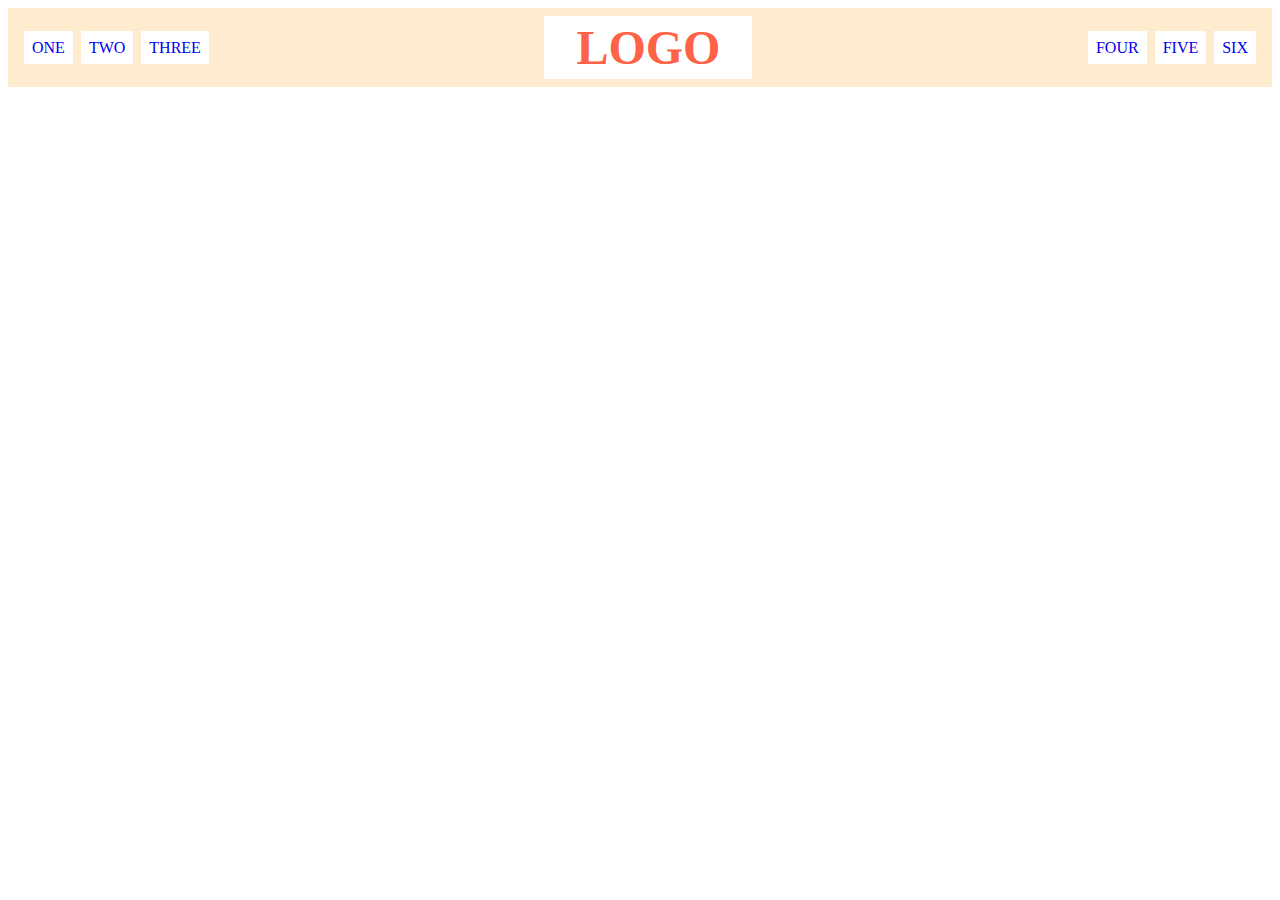
<file: flex/02-flex-header/index.html>
<!DOCTYPE html>
<html lang="en">
  <head>
    <meta charset="UTF-8">
    <meta http-equiv="X-UA-Compatible" content="IE=edge">
    <meta name="viewport" content="width=device-width, initial-scale=1.0">
    <title>Flex Header</title>
    <link rel="stylesheet" href="style.css">
  </head>
  <body>
    <div class="header">
      <div class="left-links">
        <ul>
          <li><a href="#">ONE</a></li>
          <li><a href="#">TWO</a></li>
          <li><a href="#">THREE</a></li>
        </ul>
      </div>
      <div class="logo">LOGO</div>
      <div class="right-links">
        <ul>
          <li><a href="#">FOUR</a></li>
          <li><a href="#">FIVE</a></li>
          <li><a href="#">SIX</a></li>
        </ul>
      </div>
    </div>
  </body>
</html>
</file>
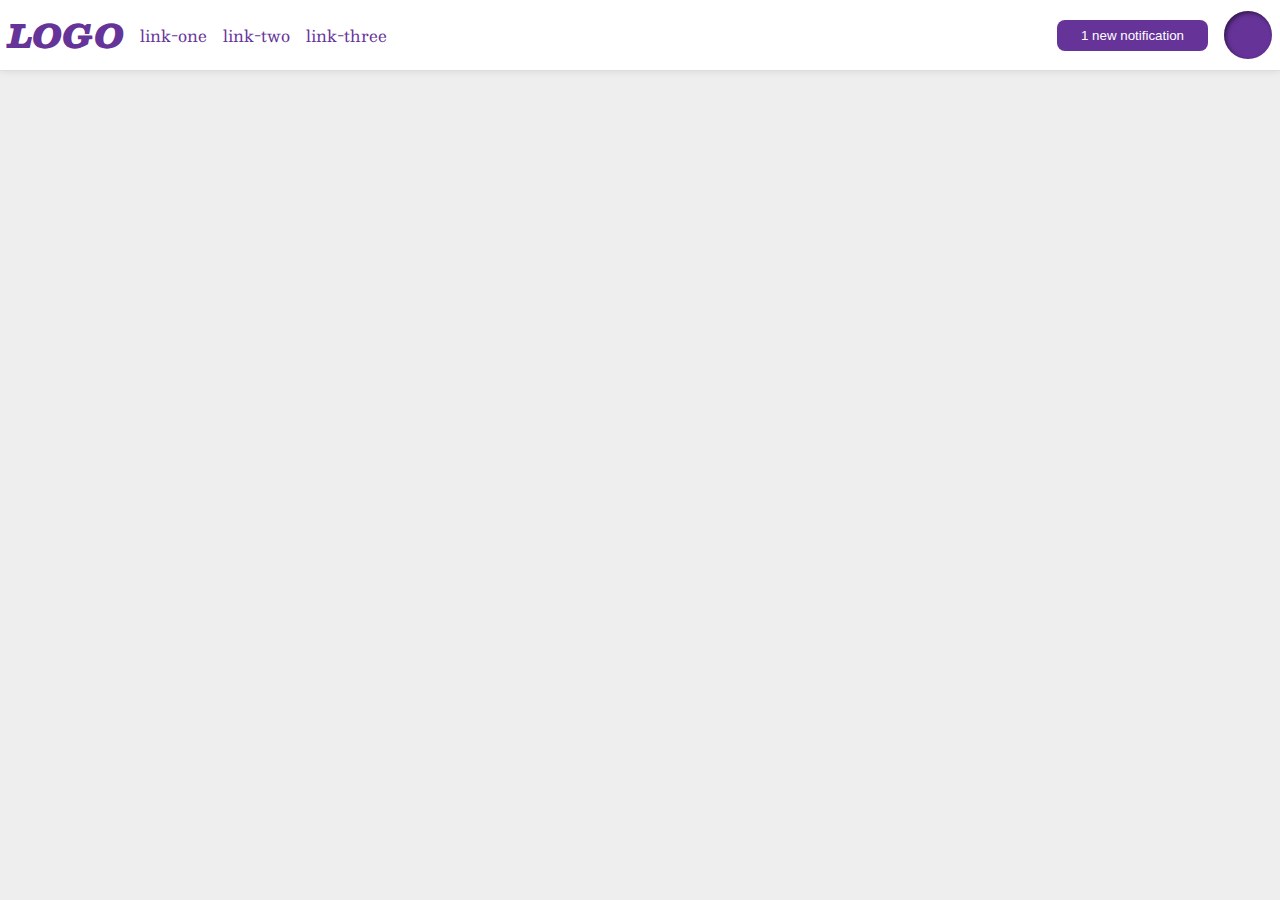
<file: flex/03-flex-header-2/index.html>
<!DOCTYPE html>
<html lang="en">
  <head>
    <meta charset="UTF-8">
    <meta http-equiv="X-UA-Compatible" content="IE=edge">
    <meta name="viewport" content="width=device-width, initial-scale=1.0">
    <title>Flex Header 2</title>
    <link rel="stylesheet" href="style.css">
  </head>
  <body>
    <div class="header">
      <div class="left">
      <div class="logo">
        LOGO
      </div>
      <ul class="links">
        <li><a href="https://google.com">link-one</a></li>
        <li><a href="https://google.com">link-two</a></li>
        <li><a href="https://google.com">link-three</a></li>
      </ul>
      </div>
      <div class="right">
      <button class="notifications">
        1 new notification
      </button>
      <div class="profile-image"></div>
      </div>
    </div>
  </body>
</html>
</file>
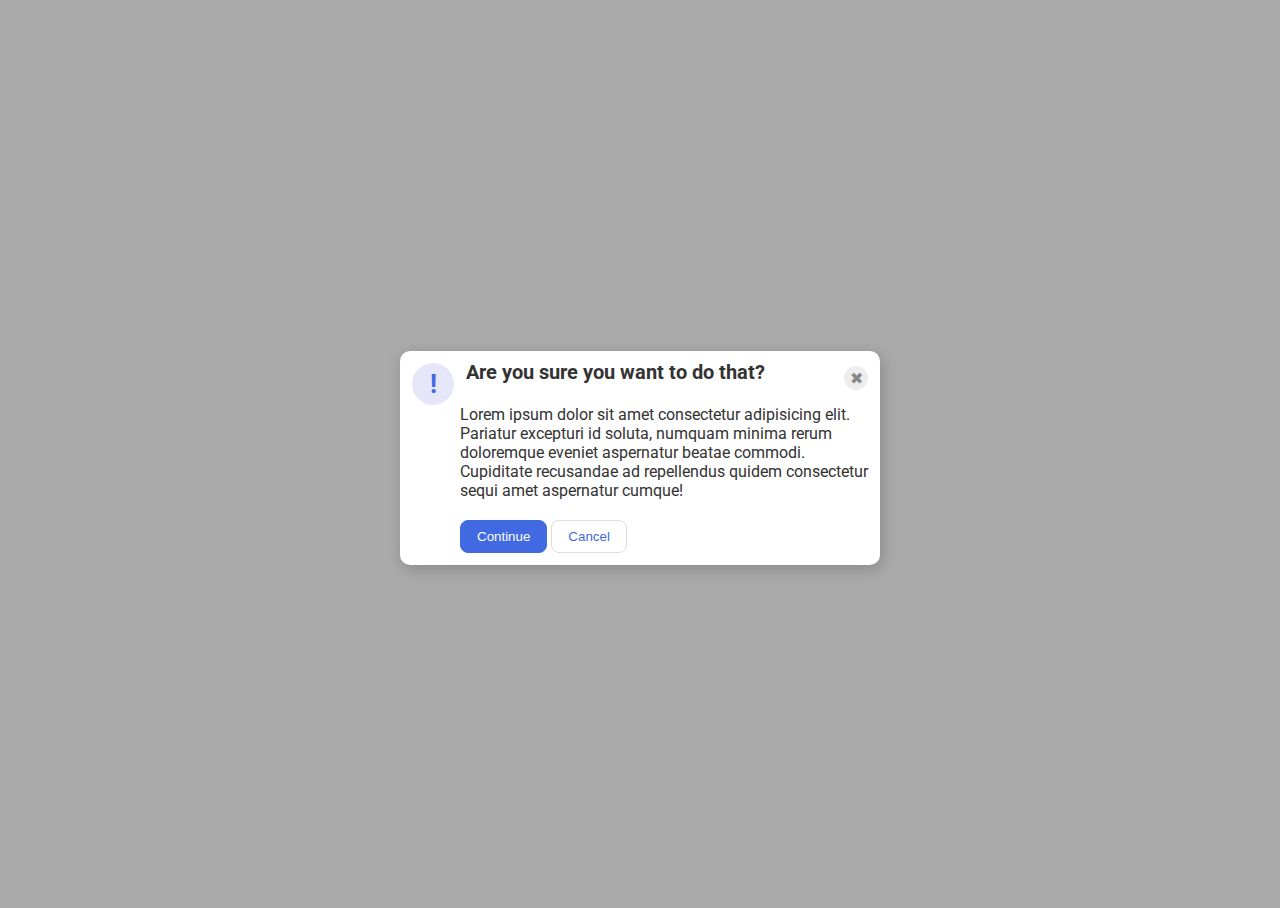
<file: flex/05-flex-modal/index.html>
<!DOCTYPE html>
<html lang="en">
  <head>
    <meta charset="UTF-8">
    <meta http-equiv="X-UA-Compatible" content="IE=edge">
    <meta name="viewport" content="width=device-width, initial-scale=1.0">
    <link rel="stylesheet" href="style.css">
    <title>Modal</title>
  </head>
  <body>
    <div class="modal">
      <div class="top">
      <div class="icon">!</div> 
      <div class="header">Are you sure you want to do that?</div>
      <button class="close-button">✖</button>
      </div>
      <div class="bottom">
      <div class="text">Lorem ipsum dolor sit amet consectetur adipisicing elit. Pariatur excepturi id soluta, numquam minima rerum doloremque eveniet aspernatur beatae commodi. Cupiditate recusandae ad repellendus quidem consectetur sequi amet aspernatur cumque!</div>
      <div class="buttons">
      <button class="continue">Continue</button>
      <button class="cancel">Cancel</button>
      </div>
      </div>
    </div>
  </body>
</html>
</file>
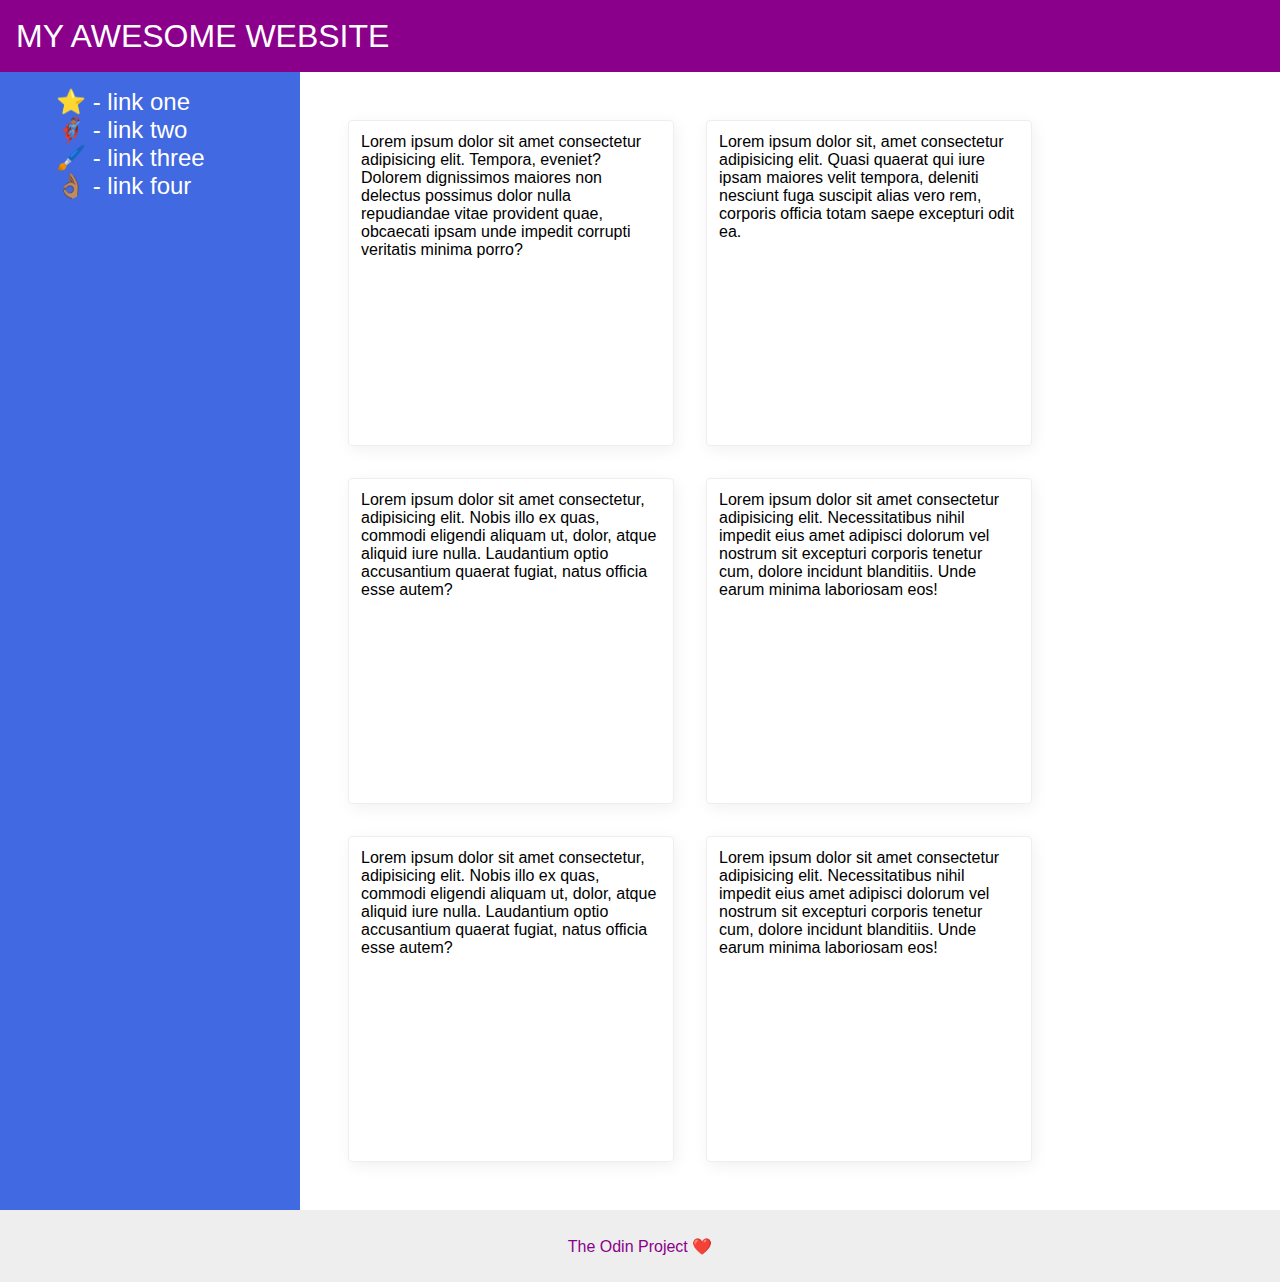
<file: flex/07-flex-layout-2/index.html>
<!DOCTYPE html>
<html lang="en">
  <head>
    <meta charset="UTF-8">
    <meta http-equiv="X-UA-Compatible" content="IE=edge">
    <meta name="viewport" content="width=device-width, initial-scale=1.0">
    <title>The Holy Grail</title>
    <link rel="stylesheet" href="style.css">
  </head>
  <body>
    <div class="header">
      MY AWESOME WEBSITE
    </div>
  <div class="content">
    <div class="sidebar">
      <ul>
        <li><a href="#">⭐ - link one</a></li>
        <li><a href="#">🦸🏽‍♂️ - link two</a></li>
        <li><a href="#">🖌️ - link three</a></li>
        <li><a href="#">👌🏽 - link four</a></li>
      </ul>
    </div>
    <div class="cards">
    <div class="card">Lorem ipsum dolor sit amet consectetur adipisicing elit. Tempora, eveniet? Dolorem dignissimos maiores non delectus possimus dolor nulla repudiandae vitae provident quae, obcaecati ipsam unde impedit corrupti veritatis minima porro?</div>
    <div class="card">Lorem ipsum dolor sit, amet consectetur adipisicing elit. Quasi quaerat qui iure ipsam maiores velit tempora, deleniti nesciunt fuga suscipit alias vero rem, corporis officia totam saepe excepturi odit ea.</div>
    <div class="card">Lorem ipsum dolor sit amet consectetur, adipisicing elit. Nobis illo ex quas, commodi eligendi aliquam ut, dolor, atque aliquid iure nulla. Laudantium optio accusantium quaerat fugiat, natus officia esse autem?</div>
    <div class="card">Lorem ipsum dolor sit amet consectetur adipisicing elit. Necessitatibus nihil impedit eius amet adipisci dolorum vel nostrum sit excepturi corporis tenetur cum, dolore incidunt blanditiis. Unde earum minima laboriosam eos!</div>
    <div class="card">Lorem ipsum dolor sit amet consectetur, adipisicing elit. Nobis illo ex quas, commodi eligendi aliquam ut, dolor, atque aliquid iure nulla. Laudantium optio accusantium quaerat fugiat, natus officia esse autem?</div>
    <div class="card">Lorem ipsum dolor sit amet consectetur adipisicing elit. Necessitatibus nihil impedit eius amet adipisci dolorum vel nostrum sit excepturi corporis tenetur cum, dolore incidunt blanditiis. Unde earum minima laboriosam eos!</div>
    </div>
  </div>
    <div class="footer">
      The Odin Project ❤️
    </div>
  </body>
</html>
</file>
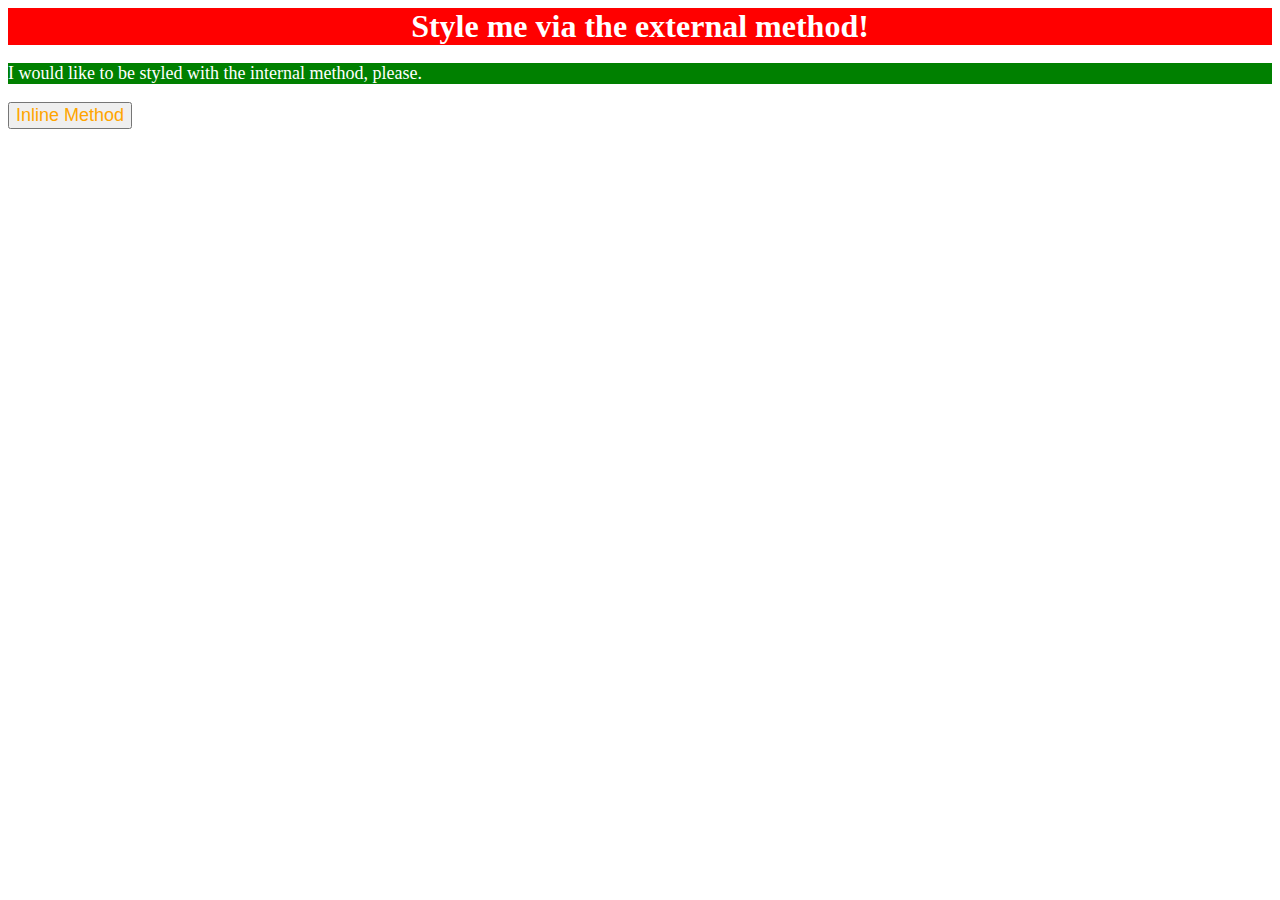
<file: foundations/01-css-methods/index.html>
<!DOCTYPE html>
<html lang="en">
  <head>
    <meta charset="UTF-8">
    <meta http-equiv="X-UA-Compatible" content="IE=edge">
    <meta name="viewport" content="width=device-width, initial-scale=1.0">
    <title>Methods for Adding CSS</title>
    <link rel="stylesheet" href="styles.css">
    <style>
      p {
        background-color: green;
        color: white;
        font-size: 18px;
      }
    </style>
  </head>
  <body>
    <div>Style me via the external method!</div>
    <p>I would like to be styled with the internal method, please.</p>
    <button style="color: orange; font-size: 18px;">Inline Method</button>
  </body>
</html>
</file>
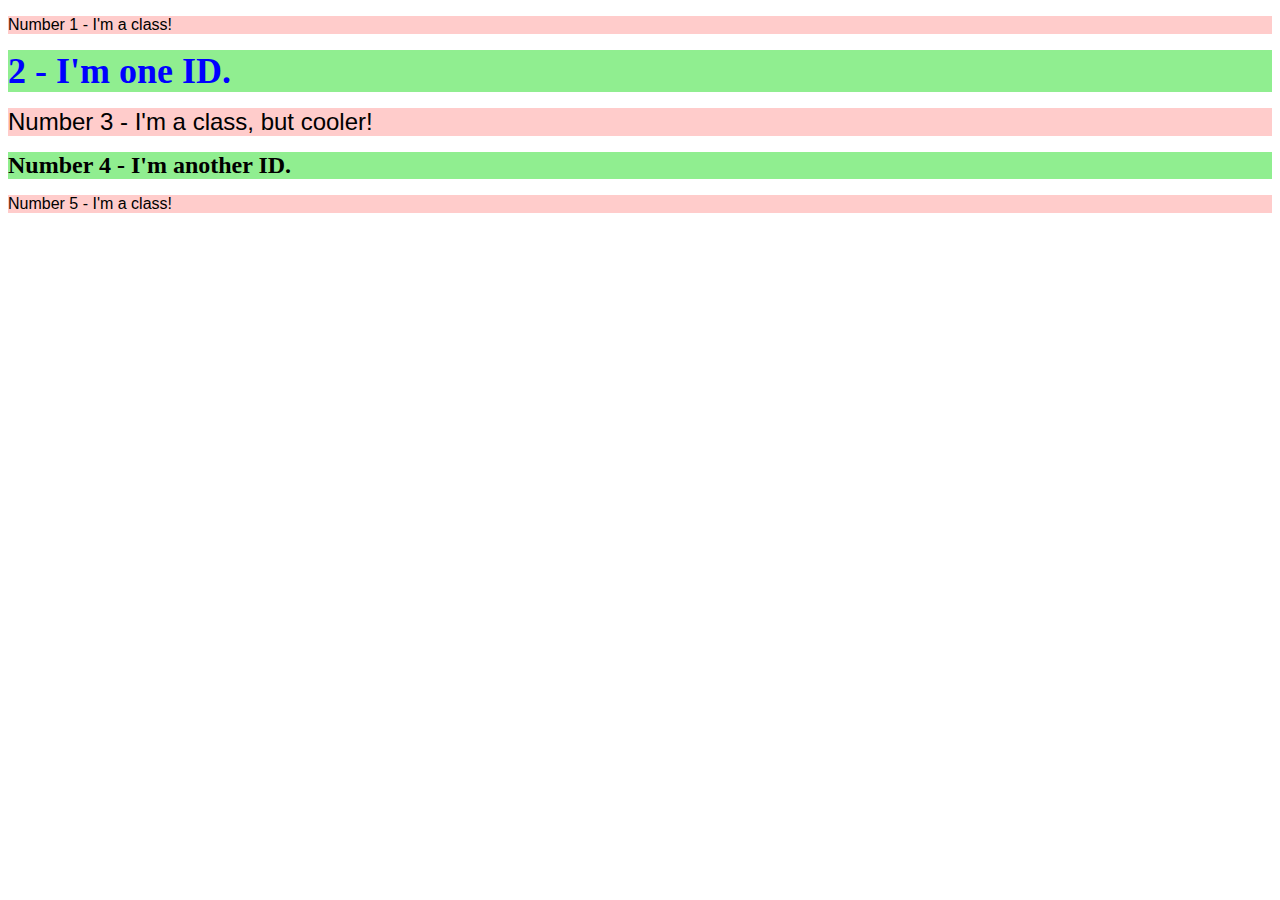
<file: foundations/02-class-id-selectors/index.html>
<!DOCTYPE html>
<html lang="en">
  <head>
    <meta charset="UTF-8">
    <meta http-equiv="X-UA-Compatible" content="IE=edge">
    <meta name="viewport" content="width=device-width, initial-scale=1.0">
    <title>Class and ID Selectors</title>
    <link rel="stylesheet" href="style.css">
  </head>
  <body>
    <p class="odd">Number 1 - I'm a class!</p>
    <div id="secondline"> 2 - I'm one ID.</span></div>
    <p class="odd"><span class="line3">Number 3 - I'm a class, but cooler!</span></p>
    <div>Number 4 - I'm another ID.</div>
    <p class="odd">Number 5 - I'm a class!</p>
  </body>
</html>
</file>
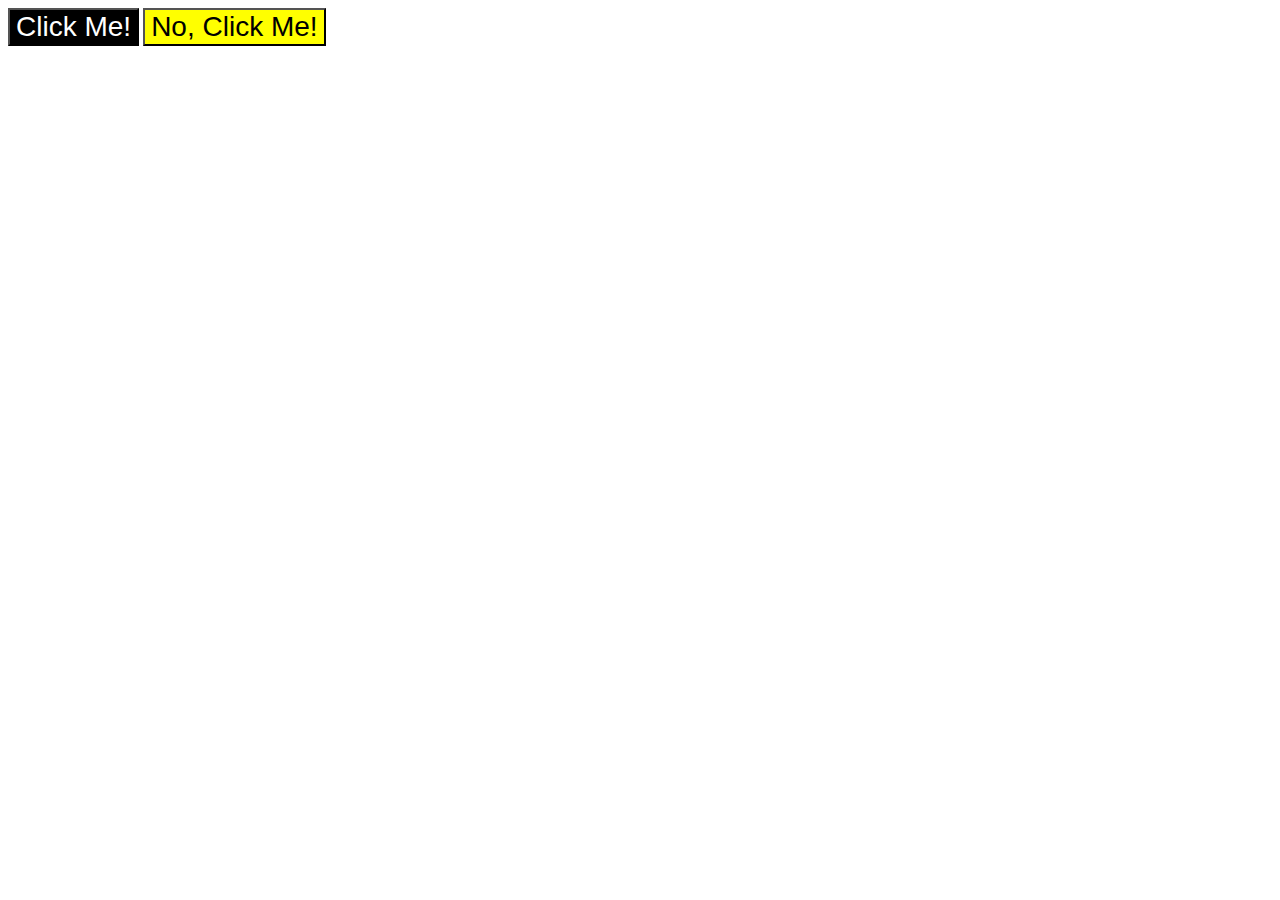
<file: foundations/03-grouping-selectors/index.html>
<!DOCTYPE html>
<html lang="en">
  <head>
    <meta charset="UTF-8">
    <meta http-equiv="X-UA-Compatible" content="IE=edge">
    <meta name="viewport" content="width=device-width, initial-scale=1.0">
    <title>Grouping Selectors</title>
    <link rel="stylesheet" href="style.css">
  </head>
  <body>
    <div class="btn-group">
    <button class="left">Click Me!</button>
    <button class="right">No, Click Me!</button>
    </div>
  </body>
</html>
</file>
<file: flex/02-flex-header/style.css>
.header{
  display: flex;
  background-color: blanchedalmond;
  justify-content: center;
  align-items: center;
  justify-content: space-between;
  padding: 8px;
}


ul{
  display: flex; 
  list-style-type: none;
  margin: 0px;
  padding: 8px;
  gap: 8px;
}

a{
  text-decoration: none;
  background-color: white;
  border: 8px solid white;
}

.logo{
  font-size: 48px;
  font-weight: 900;
  color: tomato;
  background: white;
  padding: 4px 32px;
}
</file>
<file: flex/03-flex-header-2/style.css>
/* this is some magical font-importing.  
you'll learn about it later. */
@import url('https://fonts.googleapis.com/css2?family=Besley:ital,wght@0,400;1,900&display=swap');

body {
  margin: 0;
  background: #eee;
  font-family: Besley, serif;
}

.header {
  background: white;
  border-bottom: 1px solid #ddd;
  box-shadow: 0 0 8px rgba(0,0,0,.1);
}

.profile-image {
  background: rebeccapurple;
  box-shadow: inset 2px 2px 4px rgba(0,0,0,.5);
  border-radius: 50%;
  width: 48px;
  height:  48px;
}

.logo {
  color: rebeccapurple;
  font-size: 32px;
  font-weight: 900;
  font-style: italic;
}

button {
  border: none;
  border-radius: 8px;
  background: rebeccapurple;
  color: white;
  padding: 8px 24px;
}

a {
  /* this removes the line under our links */
  text-decoration: none;
  color: rebeccapurple;
}

ul {
  list-style-type: none;
}

.header {
  display: flex;
  justify-content: space-between;
  padding: 8px;
}

ul {
  display: flex;
  margin: 0;
  padding: 0;
  gap: 16px;
}

.left, .right {
  display: flex;
  align-items: center;
  gap: 16px;
}
</file>
<file: flex/05-flex-modal/style.css>
@import url('https://fonts.googleapis.com/css2?family=Roboto:wght@400;700&display=swap');

html, body {
  height: 100%;
}

body {
  font-family: Roboto, sans-serif;
  background: #aaa;
  color: #333;
  display: flex;
  align-items: center;
  justify-content: center;
}

.modal {
  flex-direction: column;
  display: flex;
  background: white;
  width: 480px;
  border-radius: 10px;
  box-shadow: 2px 4px 16px rgba(0,0,0,.2);
}

.icon {
  color: royalblue;
  font-size: 26px;
  font-weight: 700;
  background: lavender;
  width: 42px;
  height: 42px;
  border-radius: 50%;
  display: flex;
  align-items: center;
  justify-content: center;
  margin-top: 12px;
  margin-right: 12px;
  margin-left: 12px;
}

.close-button {
  background: #eee;
  border-radius: 50%;
  color: #888;
  font-weight: 400;
  font-size: 16px;
  height: 24px;
  width: 24px;
  display: flex;
  align-items: center;
  justify-content: center;
  border: 1px solid #eee;
  padding: 0;
  margin-top: 12px;
  margin-right: 12px;
  margin-bottom: 12px;

}

button {
  cursor: pointer;
  padding: 8px 16px;
  border-radius: 8px;
}

button.continue {
  background: royalblue;
  border: 1px solid royalblue;
  color: white;
}

button.cancel {
  background: white;
  border: 1px solid #ddd;
  color: royalblue;
  
}

.top{
  align-items: center;
  display: flex;
  justify-content: space-between;
}

.header{
  flex: 1;
  font-weight: bold;
  margin-bottom: 20px;
  font-size: 20px;
  padding-top: 8px;
  
}

.text{
  display: flex;
  margin-left: 60px;
  margin-bottom: 20px;
  margin-right: 12px;
  
}

.buttons{
  margin-left: 60px;
  padding-bottom: 12px;
}
</file>
<file: flex/07-flex-layout-2/style.css>
body {
  display: flex;
  flex-direction: column;
  font-family: -apple-system, BlinkMacSystemFont, 'Segoe UI', Roboto, Oxygen, Ubuntu, Cantarell, 'Open Sans', 'Helvetica Neue', sans-serif;
  margin: 0;
  min-height: 100vh;
}

.header {
  display: flex;
  align-items: center;
  font-size: 32px;
  font-weight: 900px;
  padding-left: 16px;
  height: 72px;
  background: darkmagenta;
  color: white;
}

.footer {
  display: flex;
  justify-content: center;
  align-items: center;
  height: 72px;
  background: #eee;
  color: darkmagenta;
  

}

.sidebar {
  display: flex;
  align-items: flex-start;
  width: 300px;
  flex-shrink: 0;
  background: royalblue;
  box-sizing: border-box;
  margin: 0;
  padding: 16px;
  
}

.card {
  width: 300px;
  height: 300px;
  border: solid 2px black;
  border: 1px solid #eee;
  box-shadow: 2px 4px 16px rgba(0,0,0,.06);
  border-radius: 4px;
  padding: 12px;
  
  
  
}

.content{
  display: flex;

}

.cards{
  display: flex;
  flex-wrap: wrap;
  padding: 48px;
  gap: 32px;
}

ul{
  list-style: none;
  margin: 0;

}

a{
  text-decoration: none;
  font-size: 24px;
  color: white;
}
</file>
<file: foundations/01-css-methods/styles.css>
div {
  background-color: red;
  color: white; 
  font-size: 32px;  
  text-align: center;
  font-weight: bold;
}
</file>
<file: foundations/02-class-id-selectors/style.css>
.odd{
    background-color:  #FFCCCB;
    font-family: Verdana, Geneva, Tahoma, sans-serif;
}

#secondline{
    color: blue;
    font-size: 36px;
}

.line3{
    font-size: 24px;
}

div{
    background-color: lightgreen;
    font-size: 24px;
    font-weight: bold;
}
</file>
<file: foundations/03-grouping-selectors/style.css>
.btn-group button{
    font-size: 28px;
    font-family: Helvetica, Times New Roman, sans-serif;
}
.left{
    background-color: black;
    color: white;
}

.right{
    background-color: yellow;
}
</file>
